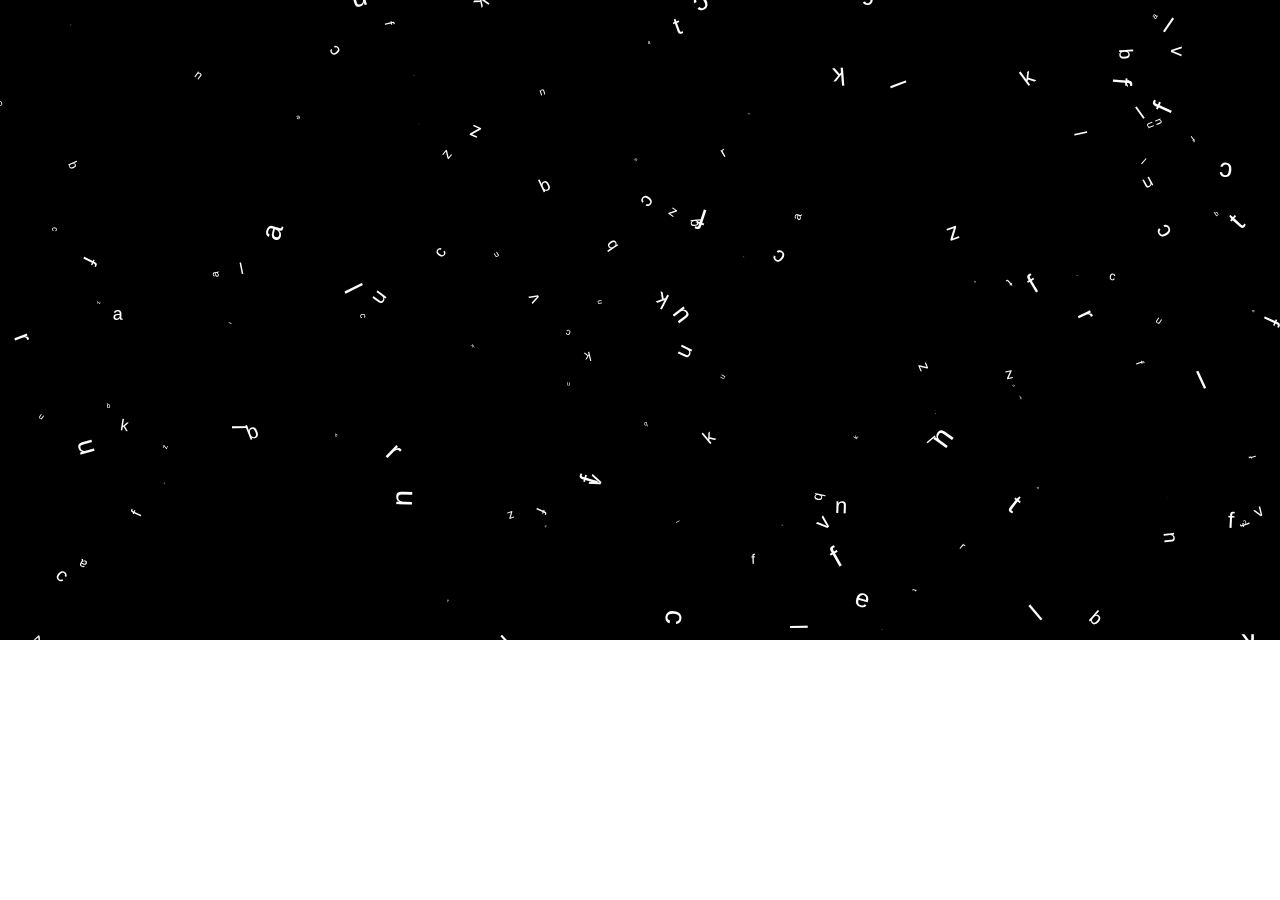
<file: index.html>
<!DOCTYPE html>
<html>
  <head>
    <title>alphabet soup</title>
    <link href='assets/css/alphabet-soup.css' rel='stylesheet' type='text/css'>
    <script src='http://ajax.googleapis.com/ajax/libs/jquery/2.0.0/jquery.min.js' type='text/javascript'></script>
    <script src='assets/lib/paper.js/paper.js' type='text/javascript'></script>
    <script src='assets/js/alphabet-soup.js' type='text/javascript'></script>
    <script canvas='the_canvas' src='assets/js/paperscript.js' type='text/paperscript'></script>
  </head>
  <body>
    <canvas id='the_canvas'></canvas>
  </body>
</html>
</file>
<file: assets/css/alphabet-soup.css>
body {
  margin: 0;
  padding: 0;
  width: 100%;
  height: 100%;
}
#alphabet-soup {
  background: black;
}
#the_canvas {
  background: #000;
  height: 100%;
  width: 100%;
}
</file>
